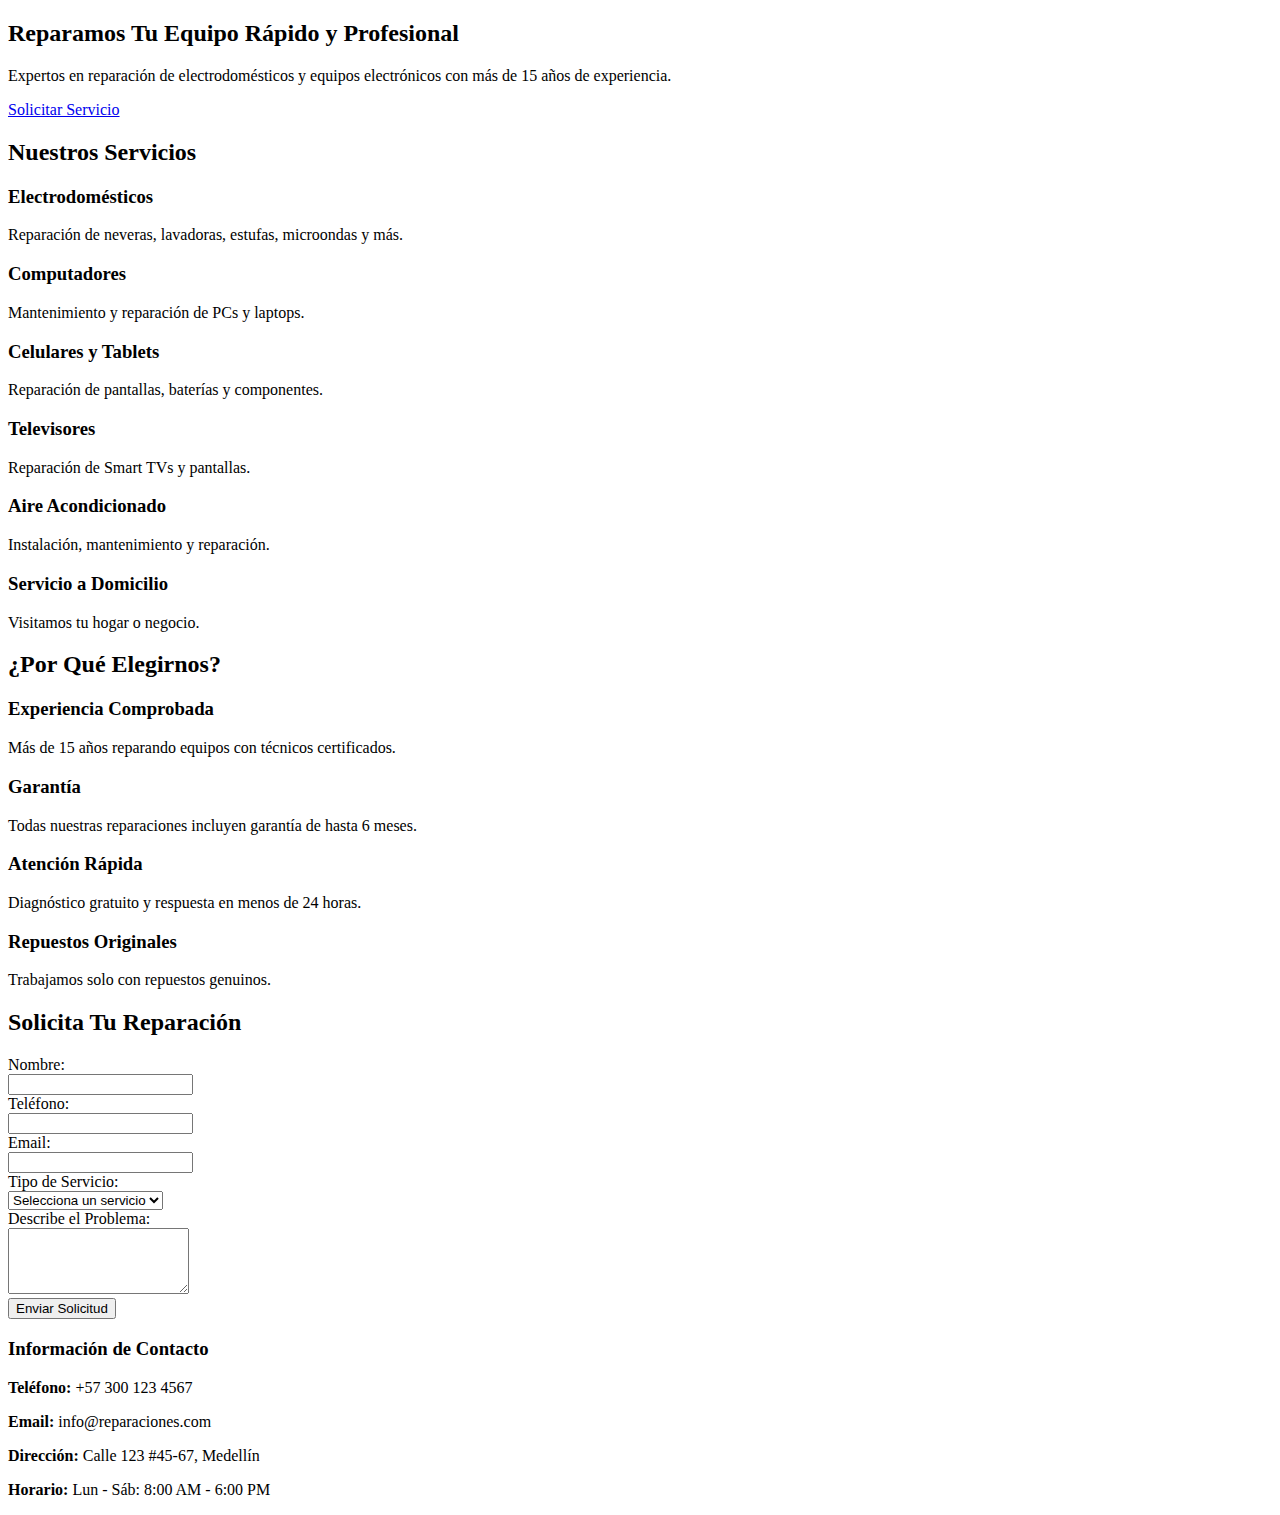
<file: index.html>
<!DOCTYPE html>
<html lang="es">
<head>
    <meta charset="UTF-8">
    <meta name="viewport" content="width=device-width, initial-scale=1.0">
    <title>Servicio Técnico - Reparaciones</title>
</head>
<body>
    <div class="header"></div>
    
    <div class="main">
        <section>
            <h2>Reparamos Tu Equipo Rápido y Profesional</h2>
            <p>Expertos en reparación de electrodomésticos y equipos electrónicos con más de 15 años de experiencia.</p>
            <a href="#contacto">Solicitar Servicio</a>
        </section>

        <section id="servicios">
            <h2>Nuestros Servicios</h2>
            
            <div>
                <h3>Electrodomésticos</h3>
                <p>Reparación de neveras, lavadoras, estufas, microondas y más.</p>
            </div>

            <div>
                <h3>Computadores</h3>
                <p>Mantenimiento y reparación de PCs y laptops.</p>
            </div>

            <div>
                <h3>Celulares y Tablets</h3>
                <p>Reparación de pantallas, baterías y componentes.</p>
            </div>

            <div>
                <h3>Televisores</h3>
                <p>Reparación de Smart TVs y pantallas.</p>
            </div>

            <div>
                <h3>Aire Acondicionado</h3>
                <p>Instalación, mantenimiento y reparación.</p>
            </div>

            <div>
                <h3>Servicio a Domicilio</h3>
                <p>Visitamos tu hogar o negocio.</p>
            </div>
        </section>

        <section id="nosotros">
            <h2>¿Por Qué Elegirnos?</h2>
            
            <div>
                <h3>Experiencia Comprobada</h3>
                <p>Más de 15 años reparando equipos con técnicos certificados.</p>
            </div>

            <div>
                <h3>Garantía</h3>
                <p>Todas nuestras reparaciones incluyen garantía de hasta 6 meses.</p>
            </div>

            <div>
                <h3>Atención Rápida</h3>
                <p>Diagnóstico gratuito y respuesta en menos de 24 horas.</p>
            </div>

            <div>
                <h3>Repuestos Originales</h3>
                <p>Trabajamos solo con repuestos genuinos.</p>
            </div>
        </section>

        <section id="contacto">
            <h2>Solicita Tu Reparación</h2>
            
            <form>
                <div>
                    <label for="nombre">Nombre:</label><br>
                    <input type="text" id="nombre" name="nombre" required>
                </div>

                <div>
                    <label for="telefono">Teléfono:</label><br>
                    <input type="tel" id="telefono" name="telefono" required>
                </div>

                <div>
                    <label for="email">Email:</label><br>
                    <input type="email" id="email" name="email" required>
                </div>

                <div>
                    <label for="servicio">Tipo de Servicio:</label><br>
                    <select id="servicio" name="servicio" required>
                        <option value="">Selecciona un servicio</option>
                        <option value="electrodomesticos">Electrodomésticos</option>
                        <option value="computadores">Computadores</option>
                        <option value="celulares">Celulares y Tablets</option>
                        <option value="televisores">Televisores</option>
                        <option value="aire">Aire Acondicionado</option>
                    </select>
                </div>

                <div>
                    <label for="mensaje">Describe el Problema:</label><br>
                    <textarea id="mensaje" name="mensaje" rows="4" required></textarea>
                </div>

                <button type="submit">Enviar Solicitud</button>
            </form>

            <div>
                <h3>Información de Contacto</h3>
                <p><strong>Teléfono:</strong> +57 300 123 4567</p>
                <p><strong>Email:</strong> info@reparaciones.com</p>
                <p><strong>Dirección:</strong> Calle 123 #45-67, Medellín</p>
                <p><strong>Horario:</strong> Lun - Sáb: 8:00 AM - 6:00 PM</p>
            </div>
        </section>
    </div>
    
    <div class="footer"></div>
</body>
</html>
</file>
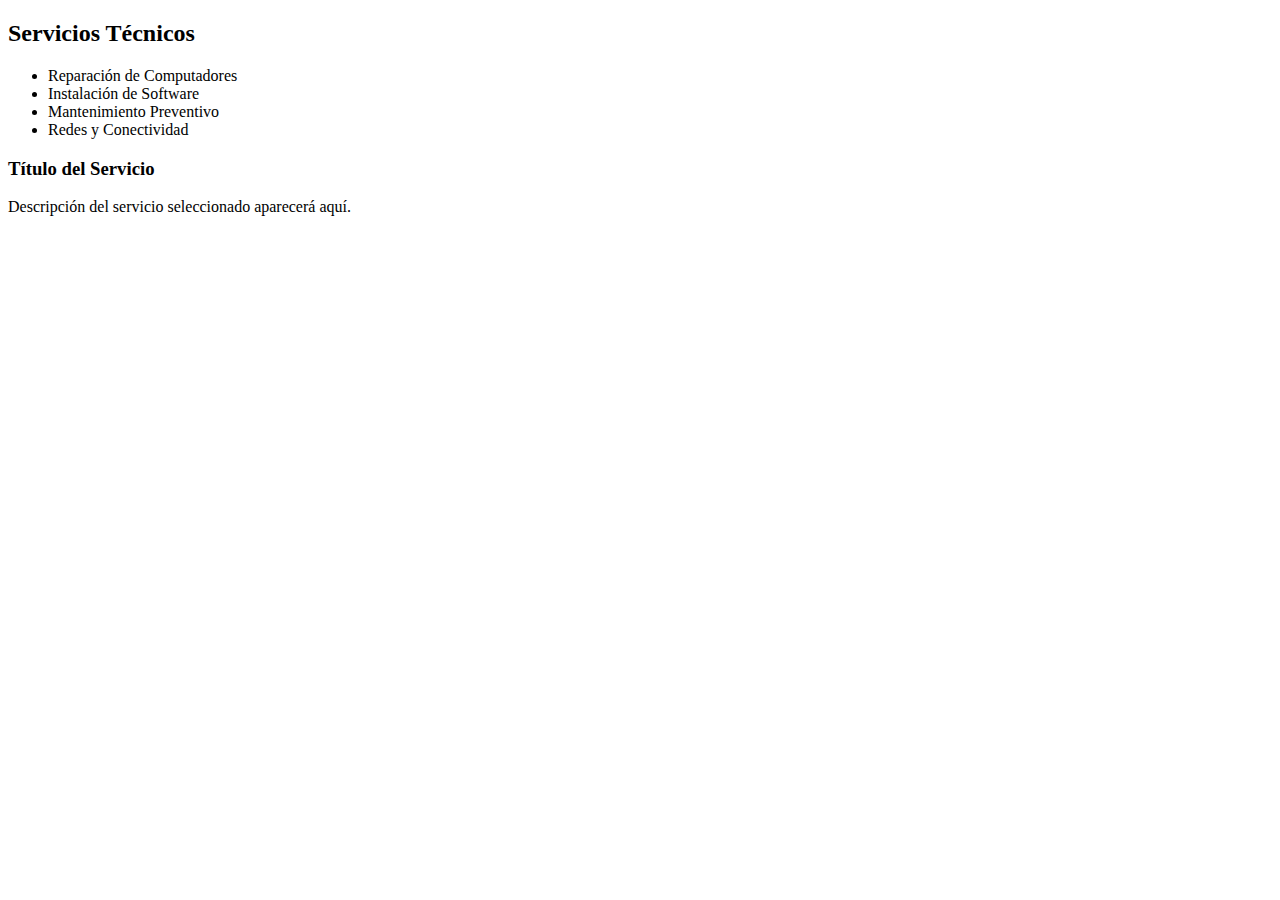
<file: componets/slider.html>
<!DOCTYPE html>

<html lang="es">
<!-- Define el idioma del contenido (español) -->

<head>
  <meta charset="UTF-8">
  <!-- Define la codificación de caracteres (UTF-8 permite tildes, eñes, etc.) -->

  <meta name="viewport" content="width=device-width, initial-scale=1.0">
  <!-- Hace que el diseño se adapte al ancho de la pantalla (importante para móviles) -->

  <title>Servicios Técnicos</title>
  <!-- Título que aparecerá en la pestaña del navegador -->
</head>

<body>
  <!-- Todo el contenido visible de la página va dentro del <body> -->

  <div class="container">
    <!-- Contenedor principal que agrupa todo el contenido de la página -->

    <div class="menu">
      <!-- Sección lateral izquierda donde se mostrarán las opciones de servicios -->

      <h2>Servicios Técnicos</h2>
      <!-- Título del menú -->

      <ul>
        <!-- Lista que contiene las diferentes opciones de servicios -->
        
        <!-- Cada <li> representa una opción del menú.
             El atributo onclick llama a una función JavaScript (showService)
             que cambiará el contenido mostrado a la derecha -->
        <li onclick="showService(0)">Reparación de Computadores</li>
        <li onclick="showService(1)">Instalación de Software</li>
        <li onclick="showService(2)">Mantenimiento Preventivo</li>
        <li onclick="showService(3)">Redes y Conectividad</li>
      </ul>
    </div>

    <div class="content" id="service-content">
      <!-- Sección principal (lado derecho) donde aparecerá el contenido
           del servicio seleccionado desde el menú -->
      
      <h3>Título del Servicio</h3>
      <!-- Título que cambiará dinámicamente con JavaScript -->

      <p>Descripción del servicio seleccionado aparecerá aquí.</p>
      <!-- Texto descriptivo que también cambiará según la opción seleccionada -->
    </div>

  </div>
  <!-- Fin del contenedor principal -->

</body>
</html>
</file>
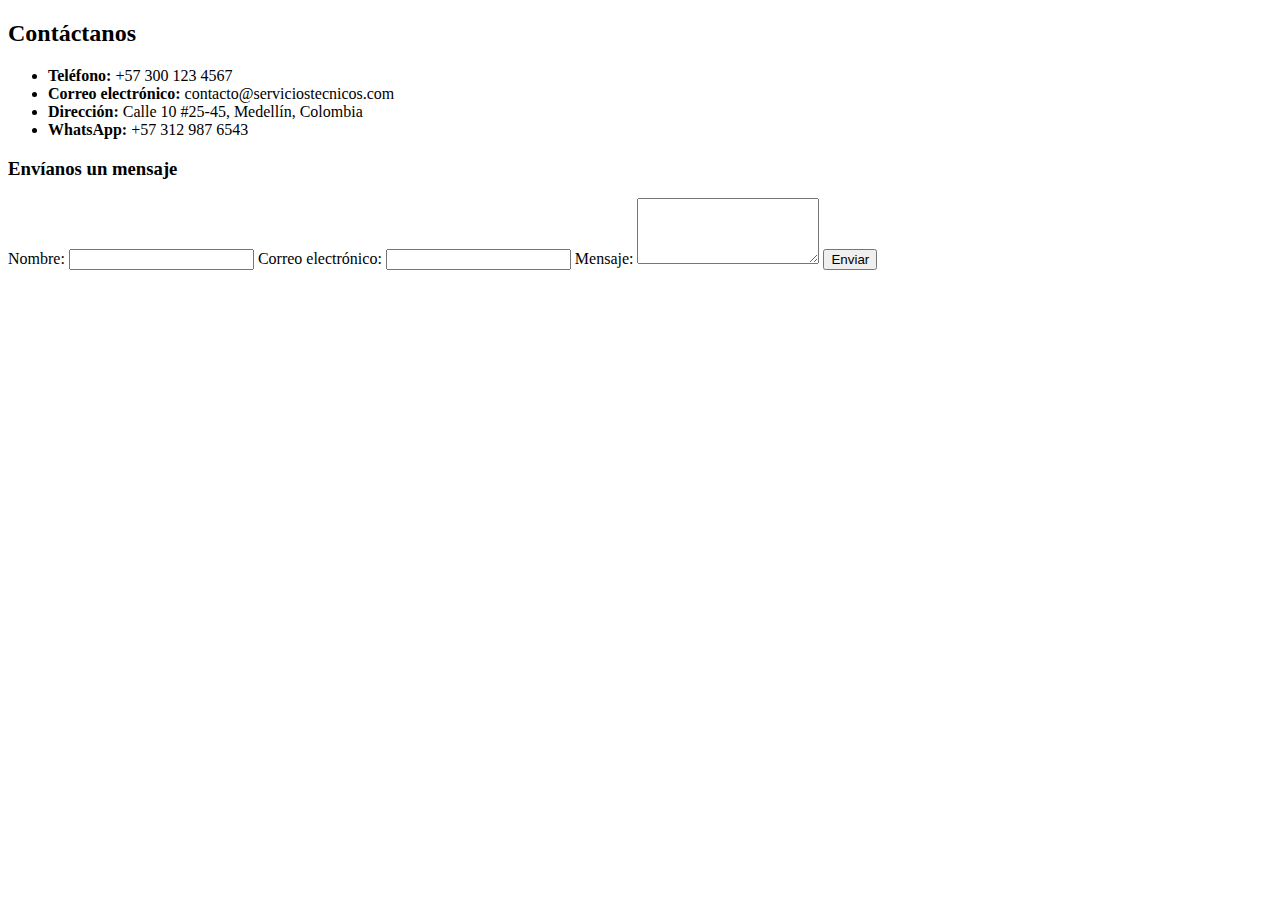
<file: componets/SliderElemtos/Contacto.html>
<!DOCTYPE html>
<html lang="es">
<head>
  <meta charset="UTF-8">
  <meta name="viewport" content="width=device-width, initial-scale=1.0">
  <title>Contacto</title>
</head>
<body>

  <!-- Sección que contiene toda la información de contacto -->
  <section class="contacto">

    <!-- Título principal de la sección -->
    <h2>Contáctanos</h2>

    <!-- Lista con los diferentes medios de contacto -->
    <ul>
      <!-- Teléfono de contacto -->
      <li><strong>Teléfono:</strong> +57 300 123 4567</li>

      <!-- Correo electrónico -->
      <li><strong>Correo electrónico:</strong> contacto@serviciostecnicos.com</li>

      <!-- Dirección física -->
      <li><strong>Dirección:</strong> Calle 10 #25-45, Medellín, Colombia</li>

      <!-- Enlace a WhatsApp (puedes agregar un link más adelante) -->
      <li><strong>WhatsApp:</strong> +57 312 987 6543</li>
    </ul>

    <!-- Formulario de contacto para que los usuarios envíen un mensaje -->
    <form class="form-contacto" action="#" method="post">
      <!-- Subtítulo del formulario -->
      <h3>Envíanos un mensaje</h3>

      <!-- Campo para el nombre -->
      <label for="nombre">Nombre:</label>
      <input type="text" id="nombre" name="nombre" required>

      <!-- Campo para el correo electrónico -->
      <label for="email">Correo electrónico:</label>
      <input type="email" id="email" name="email" required>

      <!-- Campo para escribir el mensaje -->
      <label for="mensaje">Mensaje:</label>
      <textarea id="mensaje" name="mensaje" rows="4" required></textarea>

      <!-- Botón para enviar el formulario -->
      <button type="submit">Enviar</button>
    </form>

  </section>

</body>
</html>
</file>
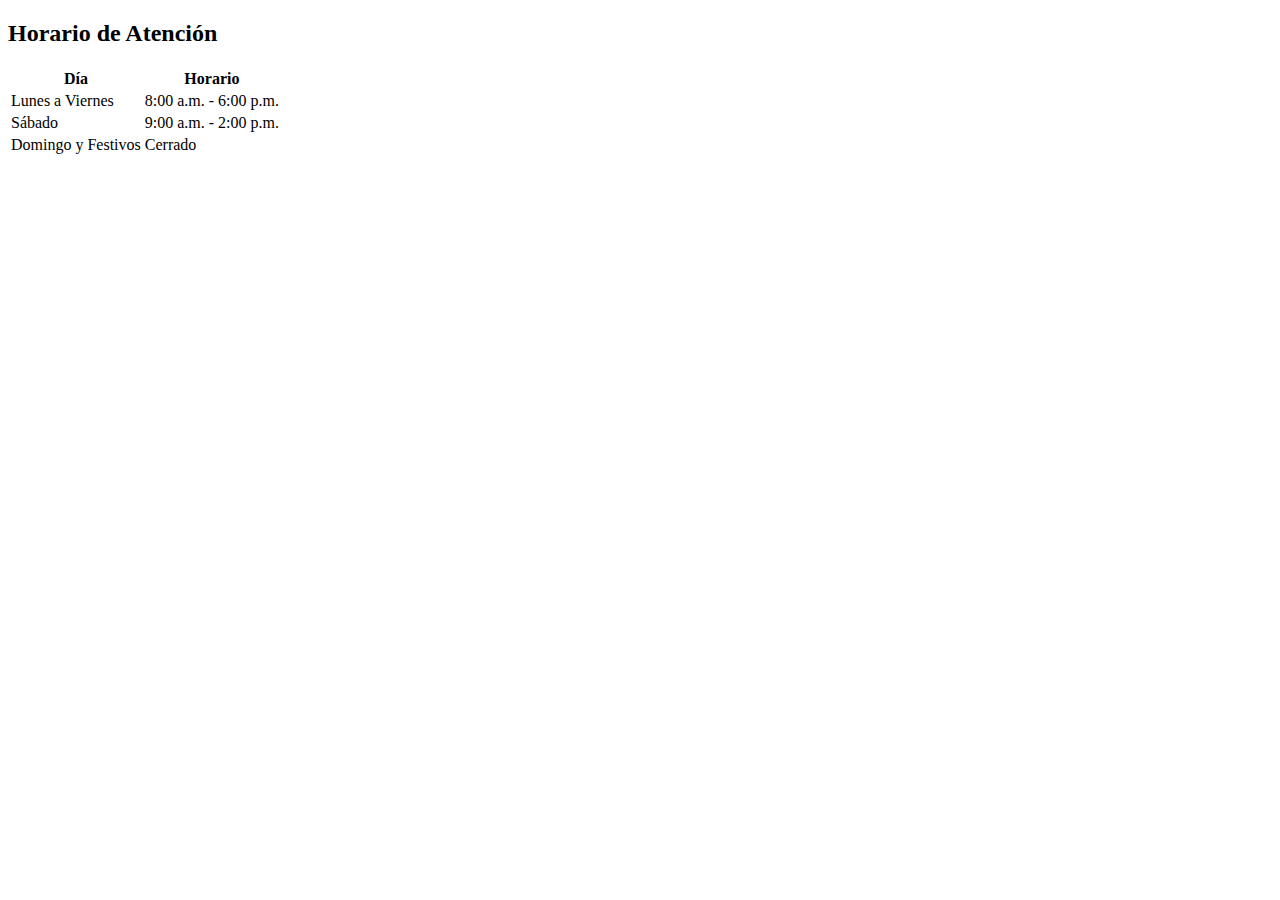
<file: componets/SliderElemtos/horario.html>
<!DOCTYPE html>
<html lang="es">
<head>
  <meta charset="UTF-8">
  <meta name="viewport" content="width=device-width, initial-scale=1.0">
  <title>Horario de Atención</title>
</head>
<body>

  <!-- Sección que contiene toda la información del horario -->
  <section class="horario">

    <!-- Título principal de la sección -->
    <h2>Horario de Atención</h2>

    <!-- Tabla que muestra los días y horarios -->
    <table>
      <tr>
        <!-- Encabezados de la tabla -->
        <th>Día</th>
        <th>Horario</th>
      </tr>

      <!-- Fila para los días de lunes a viernes -->
      <tr>
        <td>Lunes a Viernes</td>
        <td>8:00 a.m. - 6:00 p.m.</td>
      </tr>

      <!-- Fila para el sábado -->
      <tr>
        <td>Sábado</td>
        <td>9:00 a.m. - 2:00 p.m.</td>
      </tr>

      <!-- Fila para domingos y festivos -->
      <tr>
        <td>Domingo y Festivos</td>
        <td>Cerrado</td>
      </tr>
    </table>

  </section>

</body>
</html>
</file>
